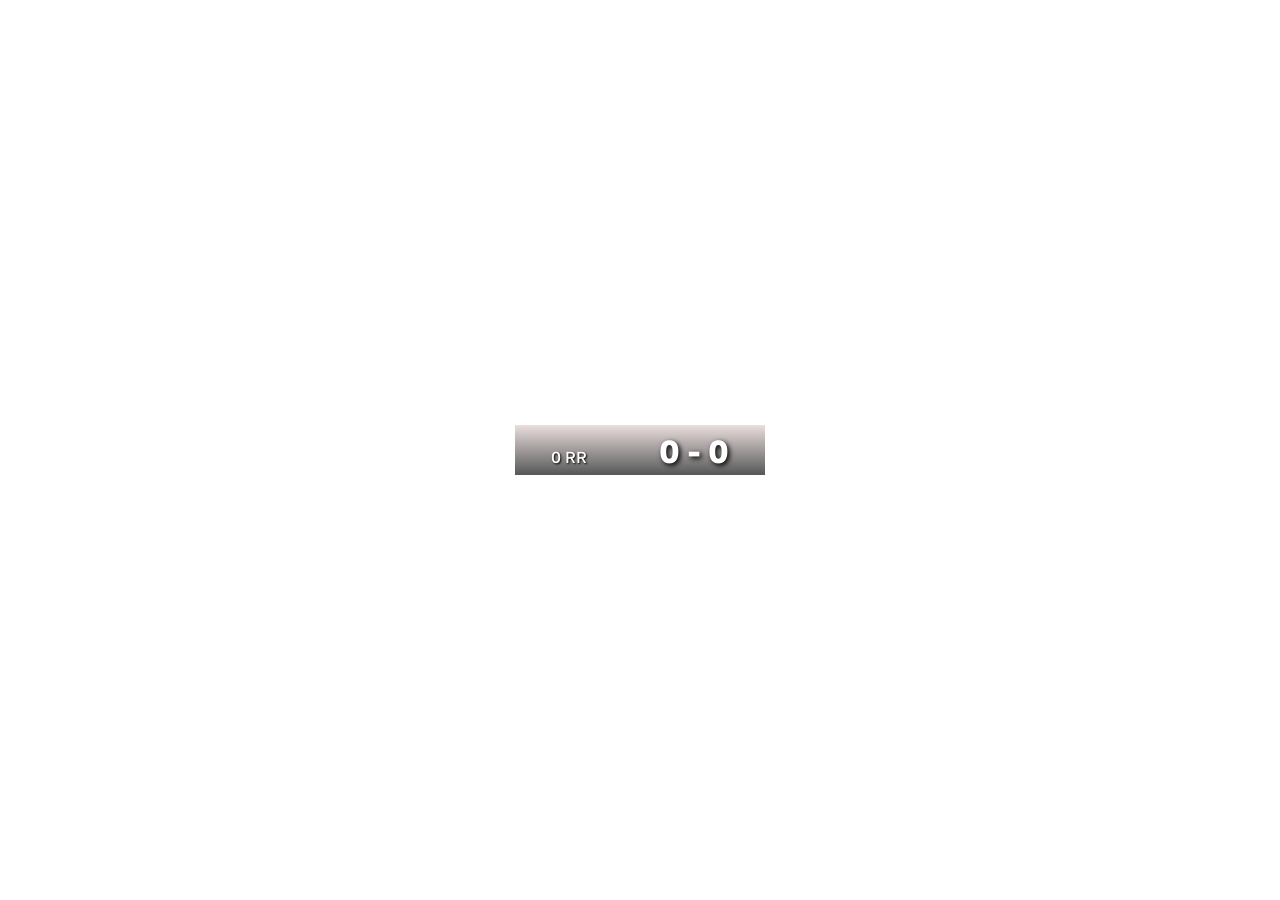
<file: Personal/Valorant/index.html>
<!doctype html>
<html lang="en">
  <head>
    <meta charset="UTF-8" />
    <meta name="viewport" content="width=device-width, initial-scale=1.0" />
    <script src="script.js"></script>
    <link rel="stylesheet" href="style.css" />

    <title>Valorant Scoreboard</title>
  </head>
  <body>
    <div class="main-wrapper">
      <p class="points positive">0 RR</p>
      <p class="score">0 - 0</p>
    </div>
  </body>
</html>
</file>
<file: Personal/Valorant/style.css>
/* INFO: Importing Golos font */
@import url("https://fonts.googleapis.com/css2?family=Golos+Text:wght@400..900&display=swap");

:root {
  color-scheme: light;

  --clr-disconnected: #ff544f;
  --clr-connected: #00d824;

  --shadow: 2px 2px 5px black;
  --background: #772c2c28;
  --background2: #000000a8;

  --red: #fc4b1f;
  --green: #55f136;
}

* {
  height: 100%;
  margin: 0;
  padding: 0;
  box-sizing: border-box;
}

body {
  min-height: 100vh; /* Ensures the body is at least as tall as the screen */
  width: 100%;
  font-family: "Loos Normal", "Golos Text", sans-serif;
  display: flex;
  justify-content: center;
  align-items: center;
}

.main-wrapper {
  width: 250px;
  height: 50px;
  line-height: 1rem;
  padding-top: 10px;

  display: flex;
  justify-content: space-around;
  align-items: baseline;

  background-image:
    linear-gradient(var(--background), var(--background2)),
    url("https://media.valorant-api.com/playercards/d79b67c0-4a2b-d865-a6c4-b3bca5356200/wideart.png");
  background-size: cover;
  color: white;
  text-shadow: var(--shadow);
}

.score {
  font-weight: 700;
  font-size: 2rem;
  line-height: 100%;
}

.points {
  font-weight: 500;
  font-size: 1rem;
  text-shadow: 1px 1px 2px black;
}

.negative {
  color: var(--red);
}

.negative::before {
  content: "↓";
}

.positive {
  color: var(--green);
}
.positive::before {
  content: "↑";
}
</file>
